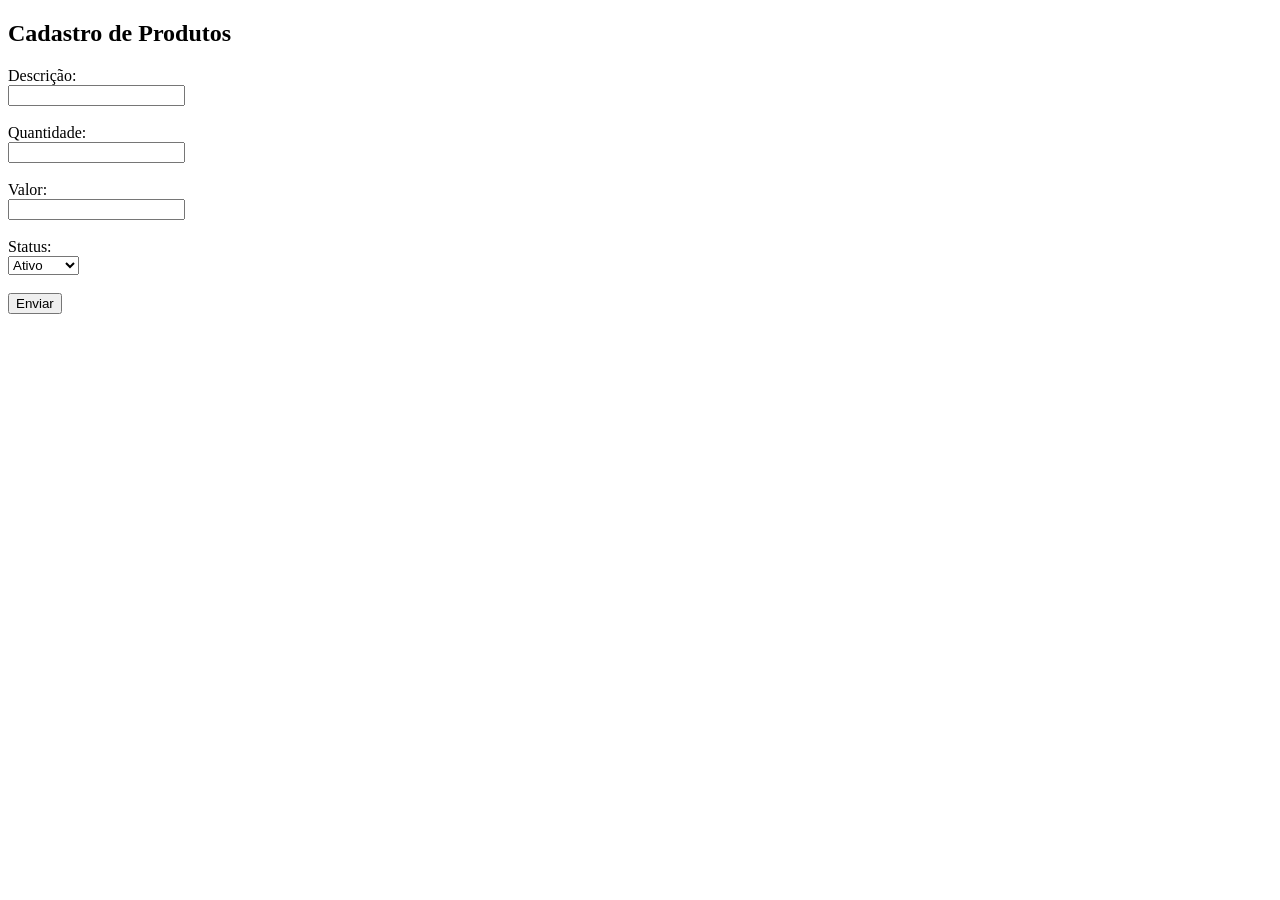
<file: aula-12-09/form-atualizar.html>
<!DOCTYPE html>
<html lang="pt-BR">
<head>
    <meta charset="UTF-8">
    <meta name="viewport" content="width=device-width, initial-scale=1.0">
    <title>Cadastro de Produto</title>
</head>
<body>
    <h2>Cadastro de Produtos</h2>

    <form method="get" action="#">
        <label for="descricao">Descrição:</label><br>
        <input type="text" id="descricao" name="descricao"><br><br>

        <label for="quantidade">Quantidade:</label><br>
        <input type="number" id="quantidade" name="quantidade" min="0"><br><br>

        <label for="valor">Valor:</label><br>
        <input type="number" id="valor" name="valor" step="0.01" min="0"><br><br>

        <label for="status">Status:</label><br>
        <select id="status" name="status">
            <option value="ativo">Ativo</option>
            <option value="inativo">Inativo</option>
            <option value="em_falta">Em falta</option>
        </select><br><br>

        <button type="submit">Enviar</button>
    </form>

    
</body>
</html>
</file>
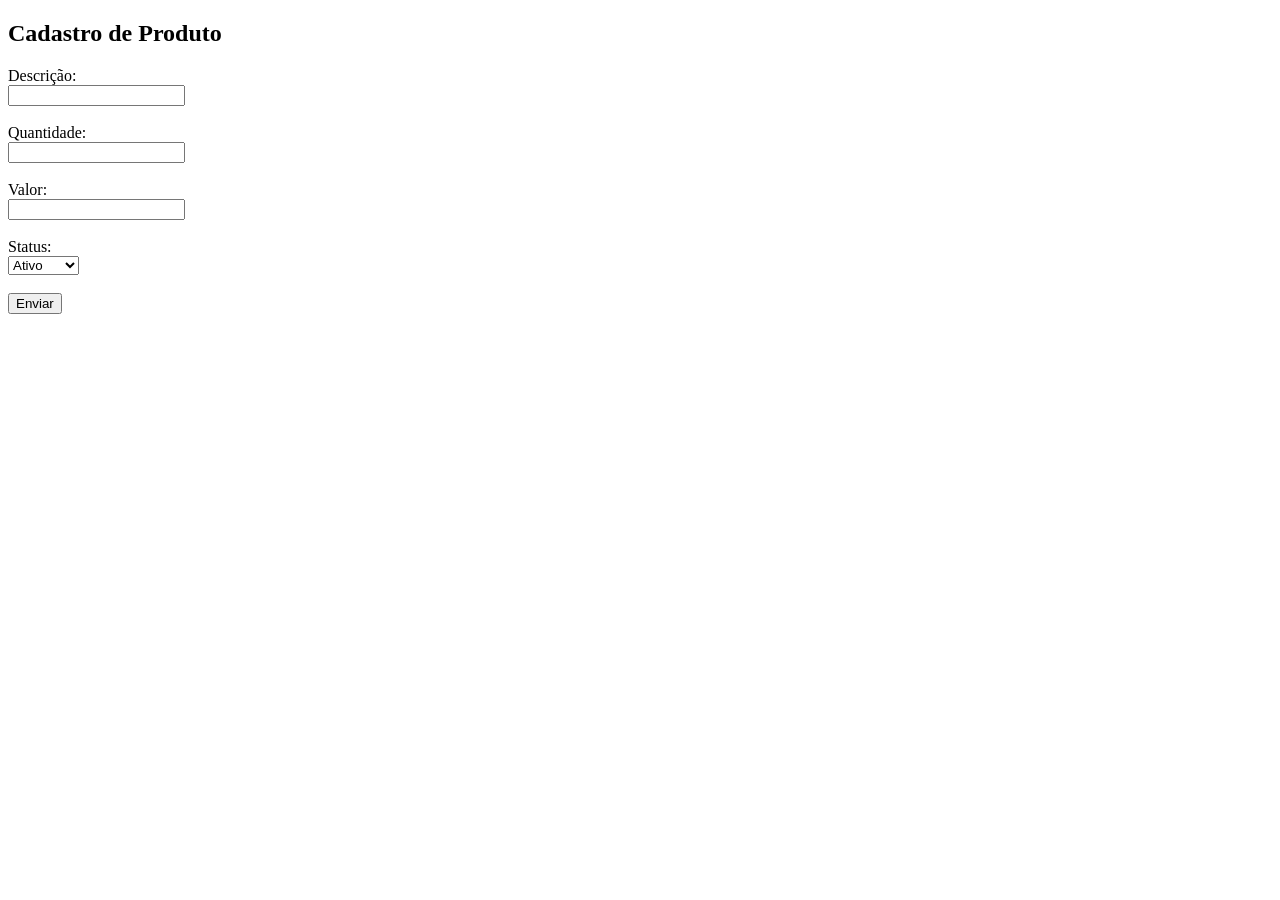
<file: aula-12-09/form-produtos.html>
<!DOCTYPE html>
<html lang="pt-BR">
<head>
    <meta charset="UTF-8">
    <meta name="viewport" content="width=device-width, initial-scale=1.0">
    <title>Cadastro de Produto</title>
</head>
<body>
    <h2>Cadastro de Produto</h2>

    <form method="post" action="./cadastrar.php">
        <label for="descricao">Descrição:</label><br>
        <input type="text" id="descricao" name="descricao"><br><br>

        <label for="quantidade">Quantidade:</label><br>
        <input type="number" id="quantidade" name="quantidade" min="0"><br><br>

        <label for="valor">Valor:</label><br>
        <input type="number" id="valor" name="valor" step="0.01" min="0"><br><br>

        <label for="status">Status:</label><br>
        <select id="status" name="status">
            <option value="1">Ativo</option>
            <option value="0">Inativo</option>
            <option value="2">Em falta</option>
        </select><br><br>

        <button type="submit">Enviar</button>
    </form>

    
</body>
</html>
</file>
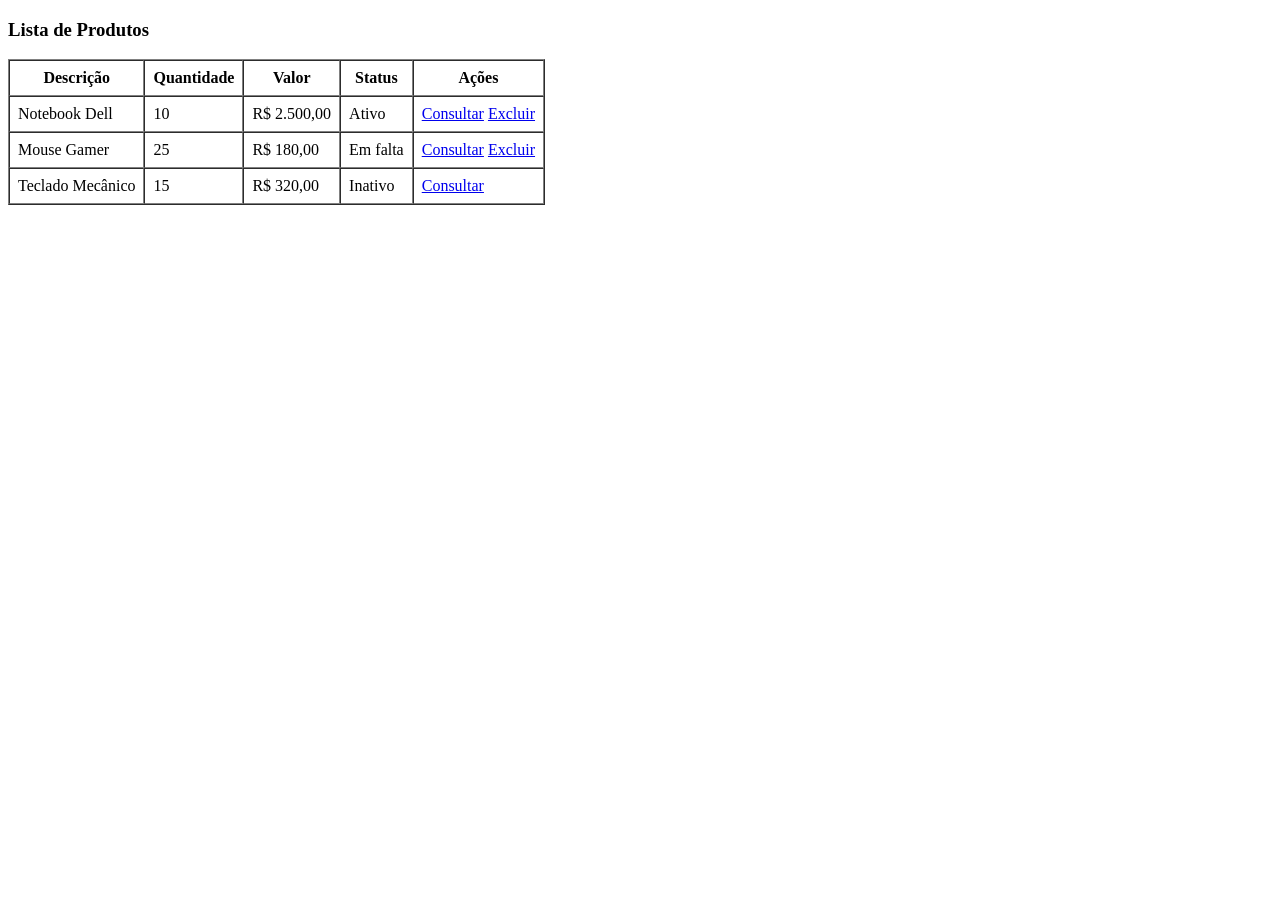
<file: aula-12-09/listar.html>
<!DOCTYPE html>
<html lang="pt-BR">
<head>
  <meta charset="UTF-8">
  <meta name="viewport" content="width=device-width, initial-scale=1.0">
  <title>Listar Produtos</title>
</head>
<body>
  <h3>Lista de Produtos</h3>

  <table border="1" cellpadding="8" cellspacing="0">
    <thead>
      <tr>
        <th>Descrição</th>
        <th>Quantidade</th>
        <th>Valor</th>
        <th>Status</th>
        <th>Ações</th>
      </tr>
    </thead>
    <tbody>
      <tr>
        <td>Notebook Dell</td>
        <td>10</td>
        <td>R$ 2.500,00</td>
        <td>Ativo</td>
        <td>
          <a href="produto-detalhes.html?id=1" title="Consultar">Consultar</a>
           <a href="excluir.html?id=1" title="Excluir">Excluir</a>
        </td>
      </tr>
      <tr>
        <td>Mouse Gamer</td>
        <td>25</td>
        <td>R$ 180,00</td>
        <td>Em falta</td>
        <td>
          <a href="produto-detalhes.html?id=2" title="Consultar">Consultar</a>
          <a href="excluir.html?id=1" title="Excluir">Excluir</a>
        </td>
      </tr>
      <tr>
        <td>Teclado Mecânico</td>
        <td>15</td>
        <td>R$ 320,00</td>
        <td>Inativo</td>
        <td>
          <a href="produto-detalhes.html?id=3" title="Consultar">Consultar</a>
        </td>
      </tr>
    </tbody>
  </table>
</body>
</html>
</file>
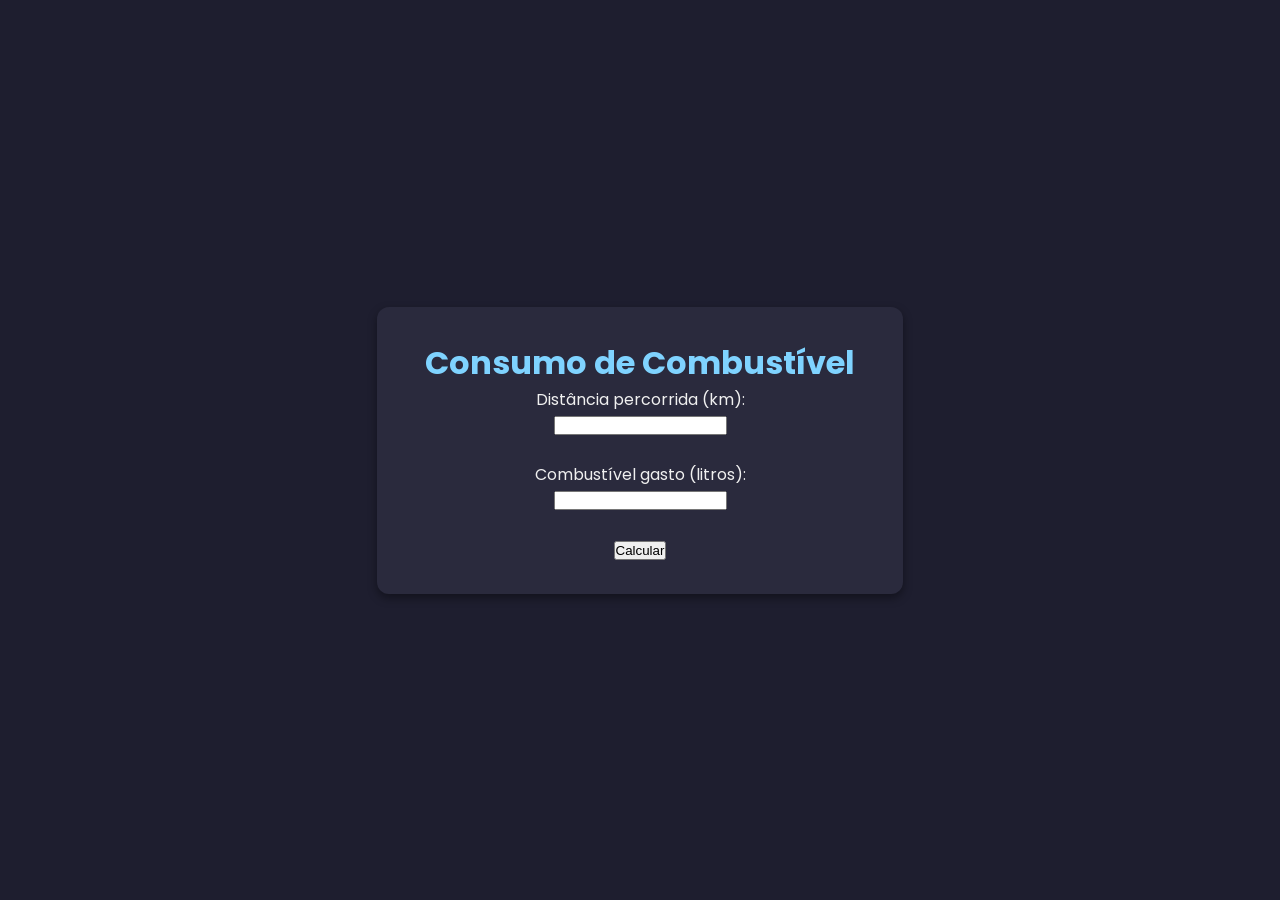
<file: exercicio02/html/exercicio1_combustivel.html>
<!DOCTYPE html>
<html lang="pt-br">

<head>
    <meta charset="UTF-8">
    <title>Consumo de Combustível</title>
    <link rel="stylesheet" href="../css/estilo.css">
</head>

<body>
    <div class="card">
        <h1>Consumo de Combustível</h1>

        <form id="form-combustivel">
            <label>Distância percorrida (km):</label><br>
            <input type="number" step="0.01" id="distancia" required><br><br>

            <label>Combustível gasto (litros):</label><br>
            <input type="number" step="0.01" id="combustivel" required><br><br>

            <button type="submit">Calcular</button>
        </form>

        <p id="resultado"></p>
    </div>

    <script>
        document.getElementById('form-combustivel').addEventListener('submit', function (e) {
            e.preventDefault(); // impede a página de recarregar

            const distancia = document.getElementById('distancia').value;
            const combustivel = document.getElementById('combustivel').value;

            fetch('../php/exercicio1_combustivel.php', {
                method: 'POST',
                headers: { 'Content-Type': 'application/json' },
                body: JSON.stringify({ distancia: distancia, combustivel: combustivel })
            })
                .then(resposta => resposta.json())
                .then(dado => {
                    const p = document.getElementById('resultado');
                    if (dado.erro) {
                        p.textContent = "⚠️ " + dado.mensagem;
                    } else {
                        p.textContent = "Consumo médio: " + dado.consumo + " km/l";
                    }
                });
        });
    </script>
</body>

</html>
</file>
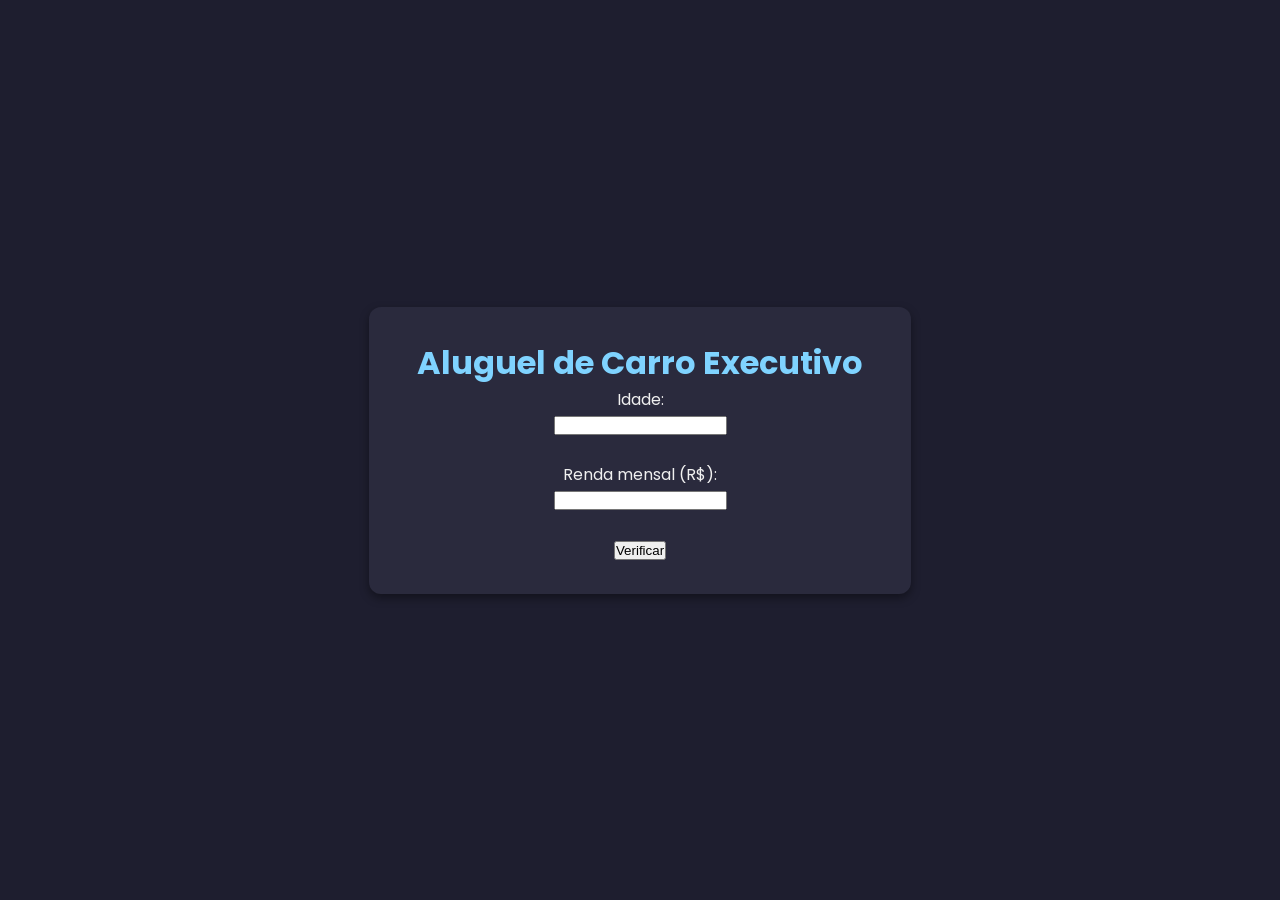
<file: exercicio02/html/exercicio2_aluguel.html>
<!DOCTYPE html>
<html lang="pt-br">

<head>
    <meta charset="UTF-8">
    <title>Aluguel Carro Executivo</title>
    <link rel="stylesheet" href="../css/estilo.css">
</head>

<body>
    <div class="card">
        <h1>Aluguel de Carro Executivo</h1>

        <form id="form-aluguel">
            <label>Idade:</label><br>
            <input type="number" id="idade" required><br><br>

            <label>Renda mensal (R$):</label><br>
            <input type="number" step="0.01" id="renda" required><br><br>

            <button type="submit">Verificar</button>
        </form>

        <p id="resultado"></p>
    </div>

    <script>
        document.getElementById('form-aluguel').addEventListener('submit', function (e) {
            e.preventDefault();

            const idade = document.getElementById('idade').value;
            const renda = document.getElementById('renda').value;

            fetch('../php/exercicio2_aluguel.php', {
                method: 'POST',
                headers: { 'Content-Type': 'application/json' },
                body: JSON.stringify({ idade: idade, renda: renda })
            })
                .then(resposta => resposta.json())
                .then(dado => {
                    const p = document.getElementById('resultado');
                    p.textContent = dado.autorizado
                        ? "✅ Locação da categoria luxo autorizada."
                        : "❌ Locação da categoria luxo não autorizada.";
                });
        });
    </script>
</body>

</html>
</file>
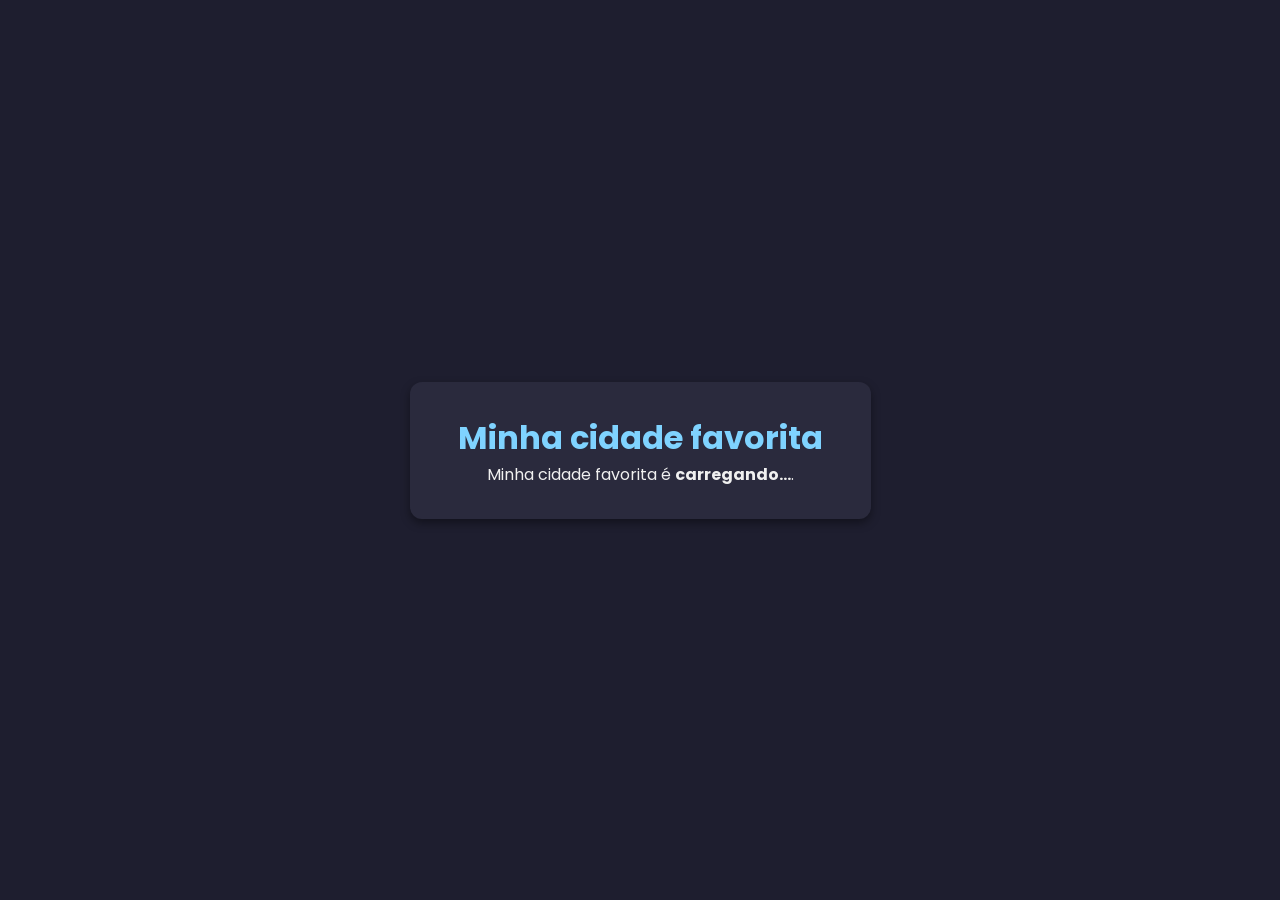
<file: exercicios-arrays/html/exercicio1.html>
<!DOCTYPE html>
<html lang="pt-br">
<head>
    <meta charset="UTF-8">
    <meta name="viewport" content="width=device-width, initial-scale=1.0">
    <title>Exercicio 1</title>
    <link rel="stylesheet" href="../css/estilo.css">
</head>
<body>
    <div class="card">
        <h1>Minha cidade favorita</h1>
        <p>Minha cidade favorita é <strong id="favorita">carregando...</strong>.</p>
    </div>
    
    <script>
        fetch('../php/exercicio1.php')
        .then(resposta => resposta.json())
        .then(dado => {
            document.getElementById('favorita').textContent = dado.favorita;
        });
    </script>
</body>
</html>
</file>
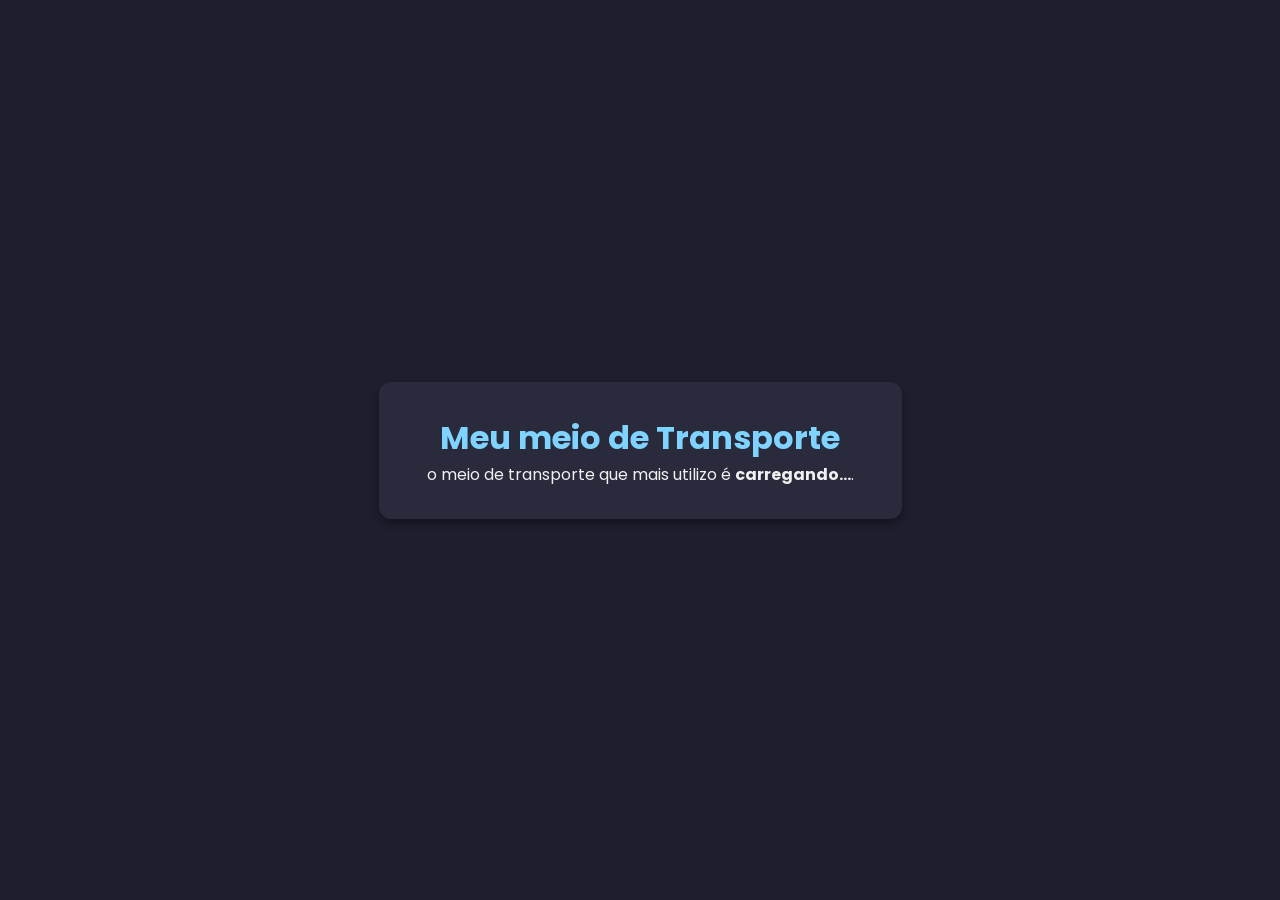
<file: exercicios-arrays/html/exercicio2.html>
<!DOCTYPE html>
<html lang="pt-br">
<head>
    <meta charset="UTF-8">
    <meta name="viewport" content="width=device-width, initial-scale=1.0">
    <title>Exercicio 2</title>
    <link rel="stylesheet" href="../css/estilo.css">
</head>
<body>
    <div class="card">
        <h1>Meu meio de Transporte</h1>
        <p>o meio de transporte que mais utilizo é <strong id="maisUsado">carregando...</strong>.</p>
    </div>

    <script>
        fetch('../php/exercicio2.php')
        .then(resposta => resposta.json())
        .then(dado => {
            document.getElementById('maisUsado').textContent = dado.maisUsado;
        });
    </script>
</body>
</html>
</file>
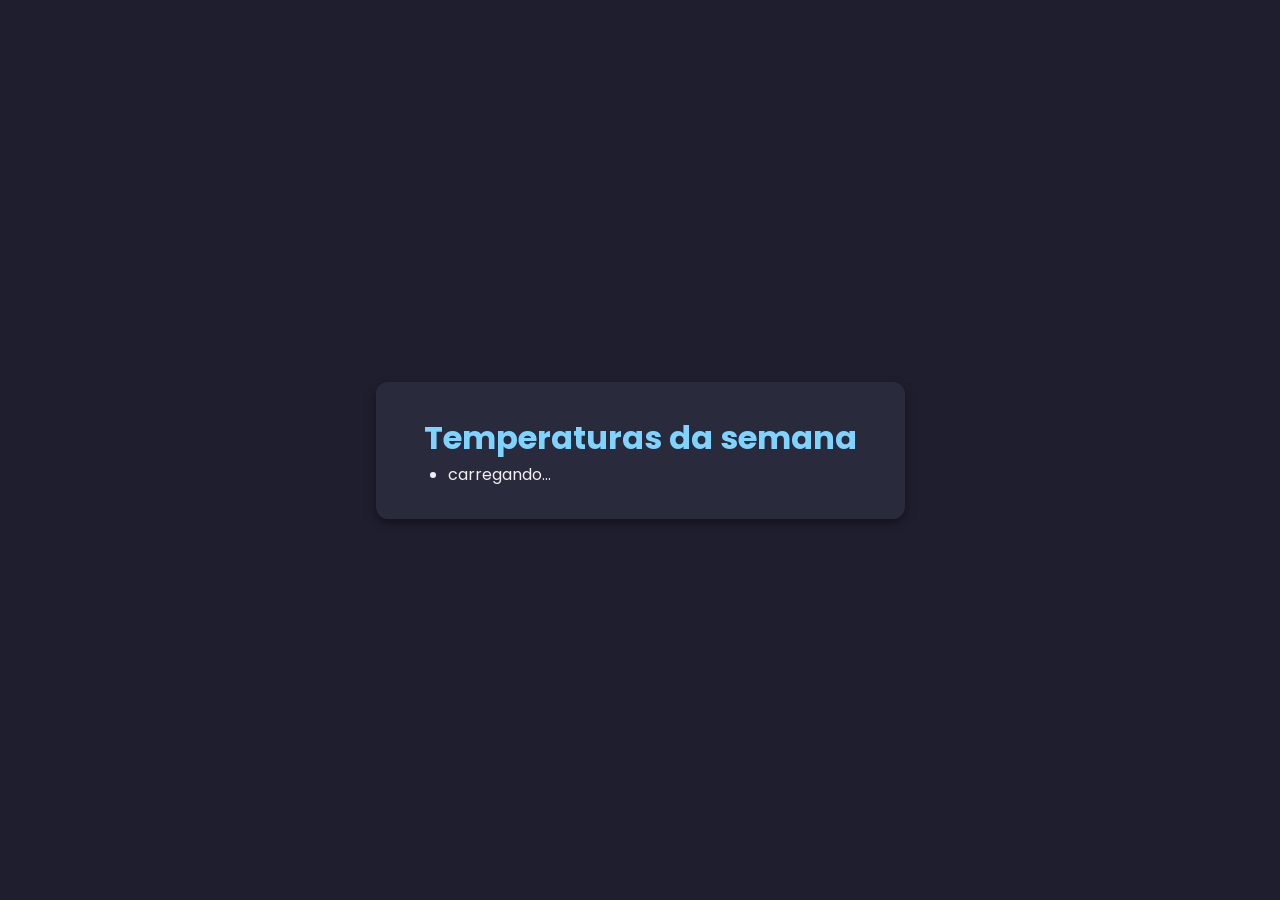
<file: exercicios-arrays/html/exercicio3.html>
<!DOCTYPE html>
<html lang="pt-br">

<head>
    <meta charset="UTF-8">
    <title>Exercício 3</title>
    <link rel="stylesheet" href="../css/estilo.css">
</head>

<body>
    <div class="card">
        <h1>Temperaturas da semana</h1>
        <ul id="lista-temperaturas">
            <li>carregando...</li>
        </ul>
    </div>

    <script>
        fetch('../php/exercicio3.php')
            .then(resposta => resposta.json())
            .then(dado => {
                const ul = document.getElementById('lista-temperaturas');
                ul.innerHTML = ''; 

                dado.temperaturas.forEach(item => {
                    const li = document.createElement('li');
                    li.textContent = item;
                    ul.appendChild(li);
                });
            });
    </script>
</body>

</html>
</file>
<file: exercicio02/css/estilo.css>
@import url('https://fonts.googleapis.com/css2?family=Poppins:ital,wght@0,100;0,200;0,300;0,400;0,500;0,600;0,700;0,800;0,900;1,100;1,200;1,300;1,400;1,500;1,600;1,700;1,800;1,900&family=Roboto:ital,wght@0,100..900;1,100..900&display=swap');

* {
    margin: 0;
    padding: 0;
}

body {
    font-family: Poppins, Arial, sans-serif;
    background-color: #1e1e2f;
    color: #f0f0f0;
    display: flex;
    justify-content: center;
    align-items: center;
    min-height: 100vh;
    margin: 0;
}

.card {
    background-color: #2a2a3d;
    padding: 2rem 3rem;
    border-radius: 12px;
    box-shadow: 0 4px 10px rgba(0, 0, 0, 0.4);
    text-align: center;
}

h1 {
    color: #7fd3ff;
}

ul {
    text-align: left;
    padding-left: 1.5rem;
}
</file>
<file: exercicios-arrays/css/estilo.css>
@import url('https://fonts.googleapis.com/css2?family=Poppins:ital,wght@0,100;0,200;0,300;0,400;0,500;0,600;0,700;0,800;0,900;1,100;1,200;1,300;1,400;1,500;1,600;1,700;1,800;1,900&family=Roboto:ital,wght@0,100..900;1,100..900&display=swap');

* {
    margin: 0;
    padding: 0;
}

body {
    font-family: Poppins, Arial, sans-serif;
    background-color: #1e1e2f;
    color: #f0f0f0;
    display: flex;
    justify-content: center;
    align-items: center;
    min-height: 100vh;
    margin: 0;
}

.card {
    background-color: #2a2a3d;
    padding: 2rem 3rem;
    border-radius: 12px;
    box-shadow: 0 4px 10px rgba(0, 0, 0, 0.4);
    text-align: center;
}

h1 {
    color: #7fd3ff;
}

ul {
    text-align: left;
    padding-left: 1.5rem;
}
</file>
